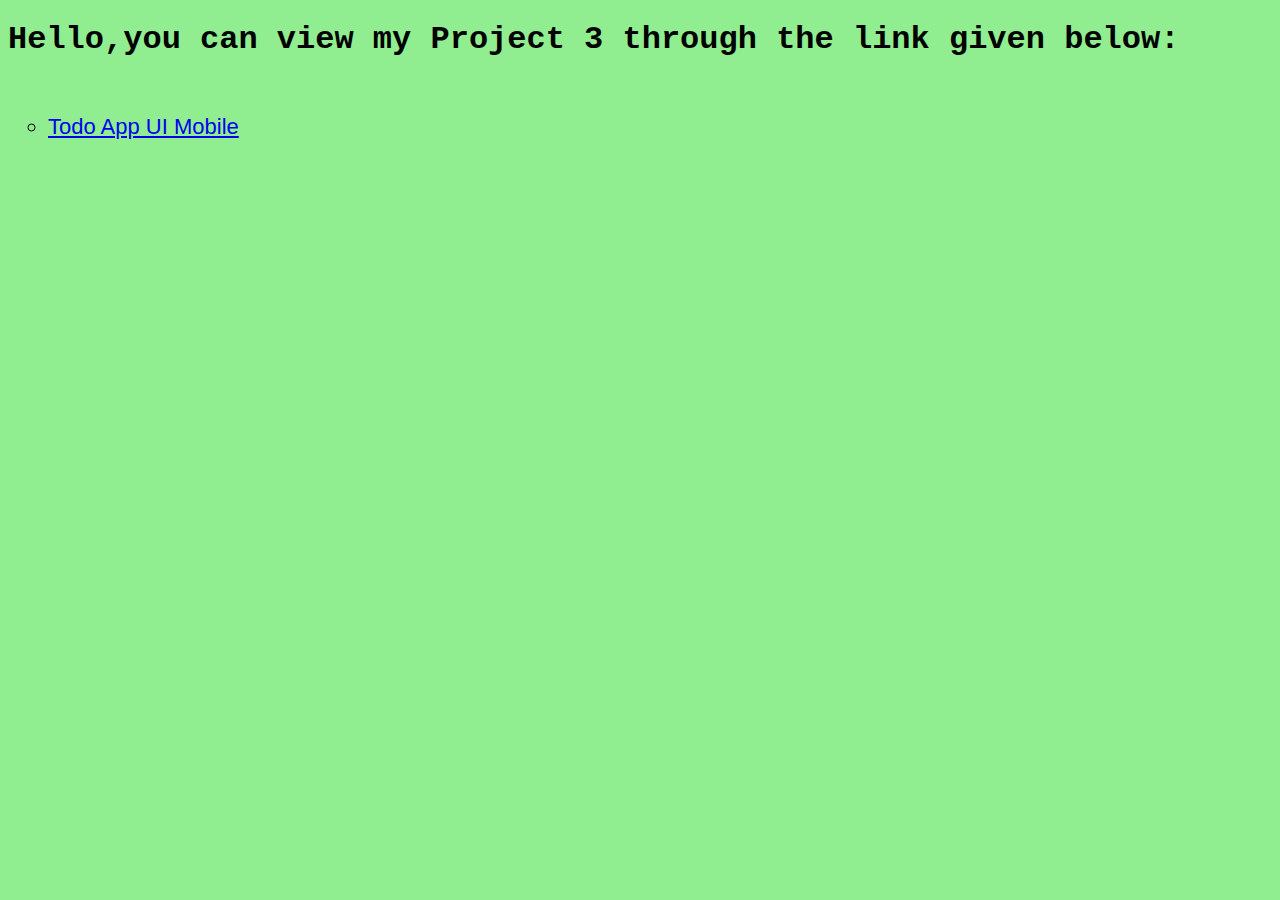
<file: index.html>
<!DOCTYPE html>
<html lang="en">
<head>
    <meta charset="UTF-8">
    <meta http-equiv="X-UA-Compatible" content="IE=edge">
    <meta name="viewport" content="width=device-width, initial-scale=1.0">
    <title>Todo App UI Web</title>
    <style>
        body {
          background-color:lightgreen;
          
         
        }
    </style>
</head>
<body>
    <h1 style="font-family: 'Courier New', Courier, monospace;">Hello,you can view my Project 3 through the link given below:</h1><br>
    <ul type="circle">
<li style="font-size: 22px;font-family: 'Segoe UI', Tahoma, Geneva, Verdana, sans-serif; "><a href="tasklistmobile.html" >Todo App UI Mobile</a></li><br>


</ul>
</body>
</html>
</file>
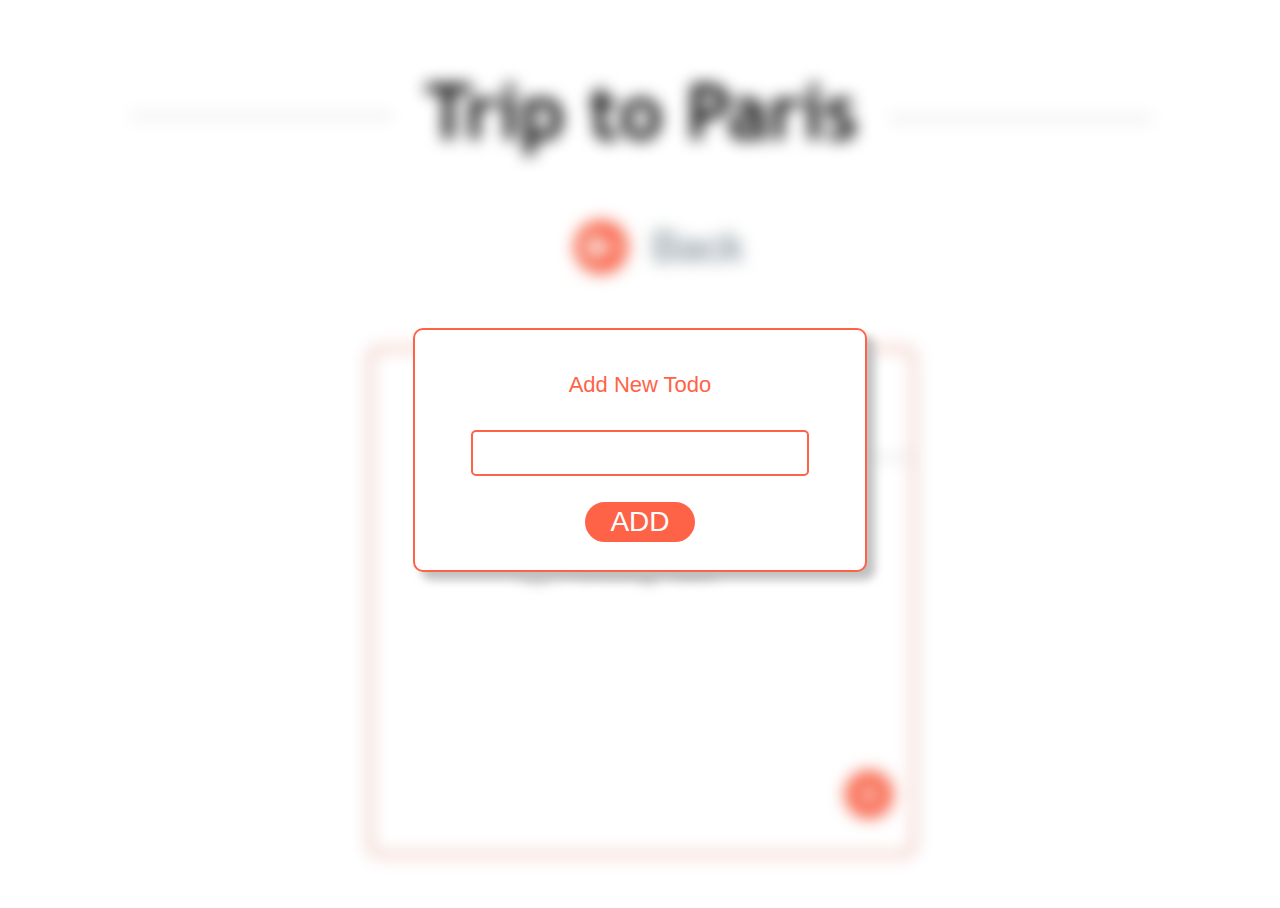
<file: addnewitem.html>
<!DOCTYPE html>
<html lang="en">
<head>
    <meta charset="UTF-8">
    <meta http-equiv="X-UA-Compatible" content="IE=edge">
    <meta name="viewport" content="width=device-width, initial-scale=1.0">
    <link rel="stylesheet" href="addnewitemcss.css">
    <title>addnewitem</title>

</head>
<body>
    <div class="bg-image"></div> 
    <div class="add">
        <p id="list">Add New Todo</p>
        <form action="paris.html">
            <input type="text" id="text"><br><br>
        <input type="submit" value="ADD" id="submit">
        </form>
    </div>
</body>
</html>
</file>
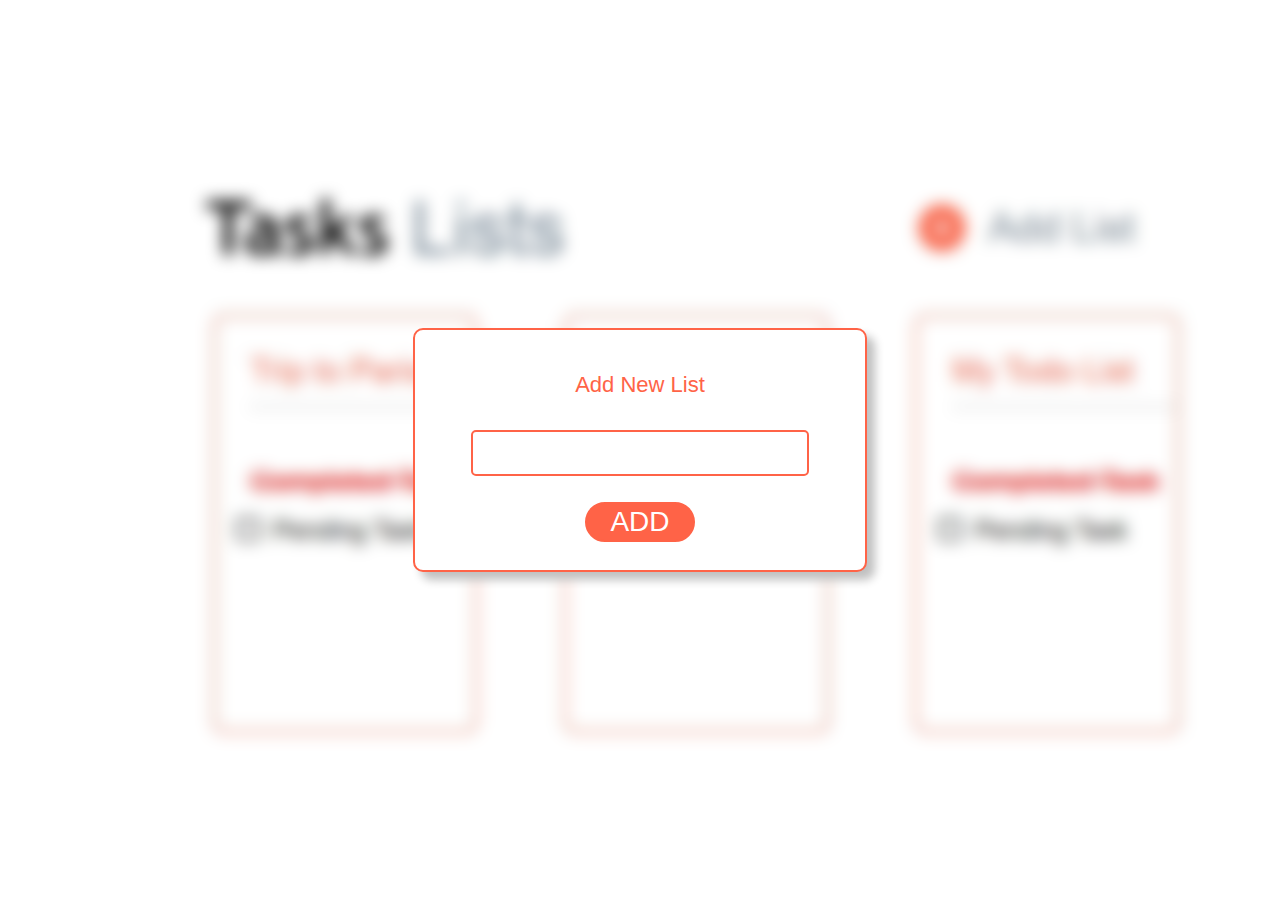
<file: addnewlist.html>
<!DOCTYPE html>
<html lang="en">
<head>
    <meta charset="UTF-8">
    <meta http-equiv="X-UA-Compatible" content="IE=edge">
    <meta name="viewport" content="width=device-width, initial-scale=1.0">
    <link rel="stylesheet" href="addnewlistcss.css">
    <title>addnewlist</title>
</head>
<body>
    <div class="bg-image"></div>
    <div>
    <div class="add">
        <p id="list">Add New List</p>
        <form action="tasklistmobile.html">
            <input type="text" id="text"><br><br>
        <input type="submit" value="ADD" id="submit">
        </form>
    </div>
</div>
</body>
</html>
</file>
<file: addnewitemcss.css>
html {
    height: 100%;

    

  }
  body{
    
    height:100%;
    
   
   
  }
  
 
  
  .bg-image {
  
    background-image: url("paris.jpeg");
    filter: blur(8px);
    -webkit-filter: blur(8px);
    height: 100%;
    background-position: center;
    background-repeat: no-repeat;
    background-size: cover;
  }
  .add {
    text-align: center;
   
   
    background-color: white;
    border: tomato 2px solid;
    border-radius: 10px;
    font-size: 22px;
    font-family: Arial, Helvetica, sans-serif;
    color: tomato;
    
    box-shadow: silver 8px 8px 10px;
   
    height: 240px;
    width: 450px;
    position: absolute;
    top:0;
    bottom: 0;
    left: 0;
    right: 0;

    margin: auto;   
  }
  #submit
  {
    color: white;
    background-color:tomato ;
    width: 110px;
    height:40px;
    border:tomato 2px solid;
    border-radius: 50px;
    font-size: 28px;
    position:relative;
    top: 30px;
    font-family: 'Franklin Gothic Medium', 'Arial Narrow', Arial, sans-serif;
  }
  #text
  {
    width:330px;
    height: 40px;
    border:tomato 2px solid;
    border-radius: 5px;
    position: relative;
    top:30px;
  }
  #list
  {
    position:relative;
    top: 20px;
    
  }

  /* MEDIA QUERIES */

  @media screen and (min-width:360px) and (max-width:415px)
{


  html {
    height: 100%;
    
  }
  body{
    
    height:100%;
    
   
  }
  
  .bg-image {
   
    background-image: url("par.jpeg");
    filter: blur(8px);
    -webkit-filter: blur(8px);
    height: 100%;
    
    background-position: center;
    background-repeat: no-repeat;
    background-size: cover;
  }

  .add{
    height: 200px;
    width: 320px;
    position: absolute;
    top:0;
    bottom: 0;
    left: 0;
    right: 5px;
    
    margin: auto;
    
  }

  #submit
  {
    width: 110px;
    height:40px;
    font-size: 20px;
    position: relative;
    top: 5px;
  }
  #text
  {
    width:180px;
    height: 30px;
    top: 20px;
}

}



/* MEDIA QUERY CSS FOR IPAD */
@media only screen
  and (min-device-width : 768px)
  and (max-device-width : 1024px)
 {
  html {
    height: 100%;
    
  }
  body{
    
    height:100%;
    
   
  }
  
  .bg-image {
   
    background-image: url("par.jpeg");
    filter: blur(8px);
    -webkit-filter: blur(8px);
    height: 100%;
    
    background-position: center;
    background-repeat: no-repeat;
    background-size: auto;
  }

  .add{
    height: 200px;
    width: 320px;
    position: absolute;
    top:10%;
    bottom: 0;
    left: 0;
    right: 5px;
    
    margin: auto;
    
  }

  #submit
  {
    width: 110px;
    height:40px;
    font-size: 20px;
    position: relative;
    top: 5px;
  }
  #text
  {
    width:180px;
    height: 30px;
    top: 20px;
}

 }


 /* MEDIA QUERY CSS FOR IPHONE X */

 @media only screen
  and (min-device-width : 375px)
  and (max-device-width : 812px)
{


  html {
    height: 100%;
    
  }
  body{
    
    height:100%;
    
   
  }
  
  .bg-image {
   
    background-image: url("par.jpeg");
    filter: blur(8px);
    -webkit-filter: blur(8px);
    height: 100%;
    
    background-position: center;
    background-repeat: no-repeat;
    background-size:auto;
  }


}
</file>
<file: addnewlistcss.css>
html {
    height: 100%;
    
    

    
  }
  body{
    
    height:100%;
    
   
   
  }
  
  
  
  .bg-image {
   
    background-image: url("task.jpeg");
    filter: blur(8px);
    -webkit-filter: blur(8px);
    height: 100%;
    background-position: center;
    background-repeat: no-repeat;
    background-size: cover;
  }
  .add {
    text-align: center;
   
    background-color: white;
    border: tomato 2px solid;
    border-radius: 10px;
    font-size: 22px;
    font-family: Arial, Helvetica, sans-serif;
    color: tomato;

    box-shadow: silver 8px 8px 10px;
   
    height: 240px;
    width: 450px;
    position: absolute;
    top:0;
    bottom: 0;
    left: 0;
    right: 0;
    
    margin: auto;
    
    
 
     
  }
  #submit
  {
    color: white;
    background-color:tomato ;
    width: 110px;
    height:40px;
    border:tomato 2px solid;
    border-radius: 50px;
    font-size: 28px;
    position:relative;
    top: 30px;
    font-family: 'Franklin Gothic Medium', 'Arial Narrow', Arial, sans-serif;
  }
  #text
  {
    width:330px;
    height: 40px;
    border:tomato 2px solid;
    border-radius: 5px;
    position: relative;
    top:30px;
  }
  #list
  {
    position:relative;
    top: 20px;
    
  }
  /* MEDIA QUERIES */

@media screen and (min-width:360px) and (max-width:415px)
{


  html {
    height: 100%;
    
  }
  body{
    
    height:100%;
    
   
  }
  
  .bg-image {
   
    background-image: url("taskmob.jpeg");
    filter: blur(8px);
    -webkit-filter: blur(8px);
    height: 100%;
    
    background-position: center;
    background-repeat: no-repeat;
    background-size: cover;
  }

  .add{
    height: 200px;
    width: 320px;
    position: absolute;
    top:0;
    bottom: 0;
    left: 0;
    right: 5px;
    
    margin: auto;
    
  }

  #submit
  {
    width: 110px;
    height:40px;
    font-size: 20px;
    position: relative;
    top: 5px;
  }
  #text
  {
    width:180px;
    height: 30px;
    top: 20px;
}

}


/* MEDIA QUERY CSS FOR IPAD */
@media only screen
  and (min-device-width : 768px)
  and (max-device-width : 1024px)

{

  html {
    height: 100%;
    
  }
  body{
    
    height:100%;
    
   
  }
  
  .bg-image {
   
    background-image: url("taskmob.jpeg");
    filter: blur(8px);
    -webkit-filter: blur(8px);
    height: 100%;
    
    background-position: center;
    background-repeat: no-repeat;
    background-size:auto;
  }

  .add{
    height: 200px;
    width: 320px;
    position: absolute;
    top:0;
    bottom: 0;
    left: 0;
    right: 5px;
    
    margin: auto;
    
  }

  #submit
  {
    width: 110px;
    height:40px;
    font-size: 20px;
    position: relative;
    top: 5px;
  }
  #text
  {
    width:180px;
    height: 30px;
    top: 20px;
}



}
/* MEDIA QUERY CSS FOR IPHONE X */

@media only screen
  and (min-device-width : 375px)
  and (max-device-width : 812px)
{


  html {
    height: 100%;
    
  }
  body{
    
    height:100%;
    
   
  }
  
  .bg-image {
   
    background-image: url("taskmob.jpeg");
    filter: blur(8px);
    -webkit-filter: blur(8px);
    height: 100%;
    
    background-position: center;
    background-repeat: no-repeat;
    background-size:auto;
  }


}
</file>
